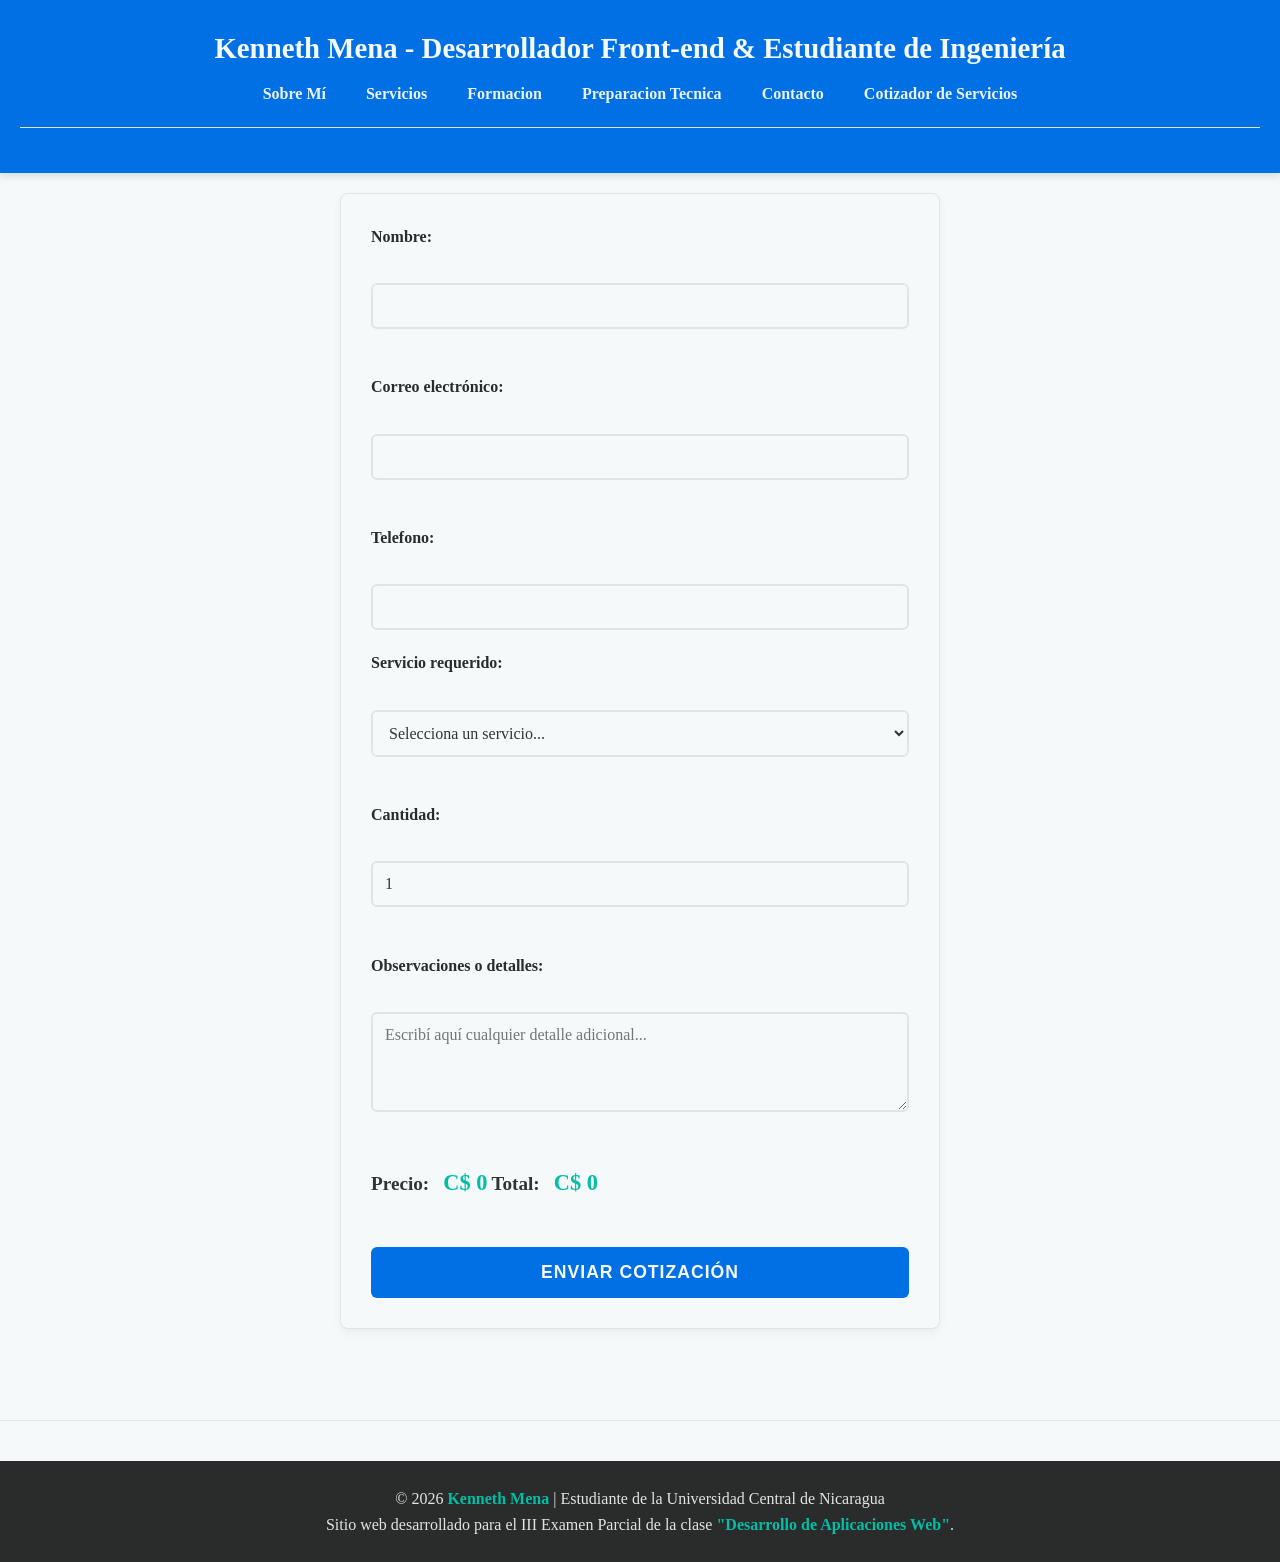
<file: assets/HTML/Cotizador.html>
<!DOCTYPE html>
<html lang="en">
<head>
    <meta charset="UTF-8">
    <meta name="viewport" content="width=device-width, initial-scale=1.0">
    <script src="https://ajax.googleapis.com/ajax/libs/jquery/3.7.1/jquery.min.js"></script>
    <script src="/assets/JS/script.js" defer></script>
    <link rel="stylesheet" href="/assets/CSS/index.css">
    <title>Kenneth Mena | Ingeniería en Sistemas</title>
</head>

<body>
    <header>
        <h1>Kenneth Mena - Desarrollador Front-end & Estudiante de Ingeniería</h1>
        <nav>
            <ul>
                <li><a href="/index.html">Sobre Mí</a></li>
                <li><a href="/index.html">Servicios</a></li>
                <li><a href="/index.html">Formacion</a></li>
                <li><a href="/index.html">Preparacion Tecnica</a></li>
                <li><a href="/index.html">Contacto</a></li>
                <li><a href="/assets/HTML/Cotizador.html">Cotizador de Servicios</a></li>
            </ul>
        </nav>
        <hr>
    </header>
    <form id="FormCotizador">
        <label for="nombre">Nombre:</label><br>
        <input type="text" id="nombre" name="nombre" required>
        <br><br>

        <label for="email">Correo electrónico:</label><br>
        <input type="email" id="email" name="email" required>
        <br><br>
        <label for="telefono">Telefono:</label> <br>
        <input type="tel" id="telefono" name="telefono" required> <br>

        <label for="servicio">Servicio requerido:</label><br>
        <select id="servicio" name="servicio">
            <option value="">Selecciona un servicio...</option>
        </select><br><br>

        <label for="cantidad">Cantidad:</label><br>
        <input type="number" id="cantidad" name="cantidad" value="1" min="1"> <br> <br>

        <label for="detalles">Observaciones o detalles:</label><br>
        <textarea id="detalles" name="detalles" rows="4" cols="50"
            placeholder="Escribí aquí cualquier detalle adicional..."></textarea>
        <br><br>

        <label id="etiqueta-precio">Precio:</label>
        <span id="precio-servicio">C$ 0</span>

        <label id="etiqueta-total">Total:</label>
        <span id="total-estimado">C$ 0</span> <br><br>

        <button type="submit"> Enviar Cotización </button>
    </form> <br><br>

    <hr>

    <footer>
        <p>&copy; 2026 <strong>Kenneth Mena</strong> | Estudiante de la Universidad Central de Nicaragua</p>
        <p>Sitio web desarrollado para el III Examen Parcial de la clase <strong>"Desarrollo de Aplicaciones Web"</strong>.</p>
    </footer>
</body>

</html>
</file>
<file: assets/CSS/index.css>
@import "./main.css";
@import "./fonts.css";
@import "./header.css";
@import "./sections.css";
@import "./table.css";
@import "./contact.css";
</file>
